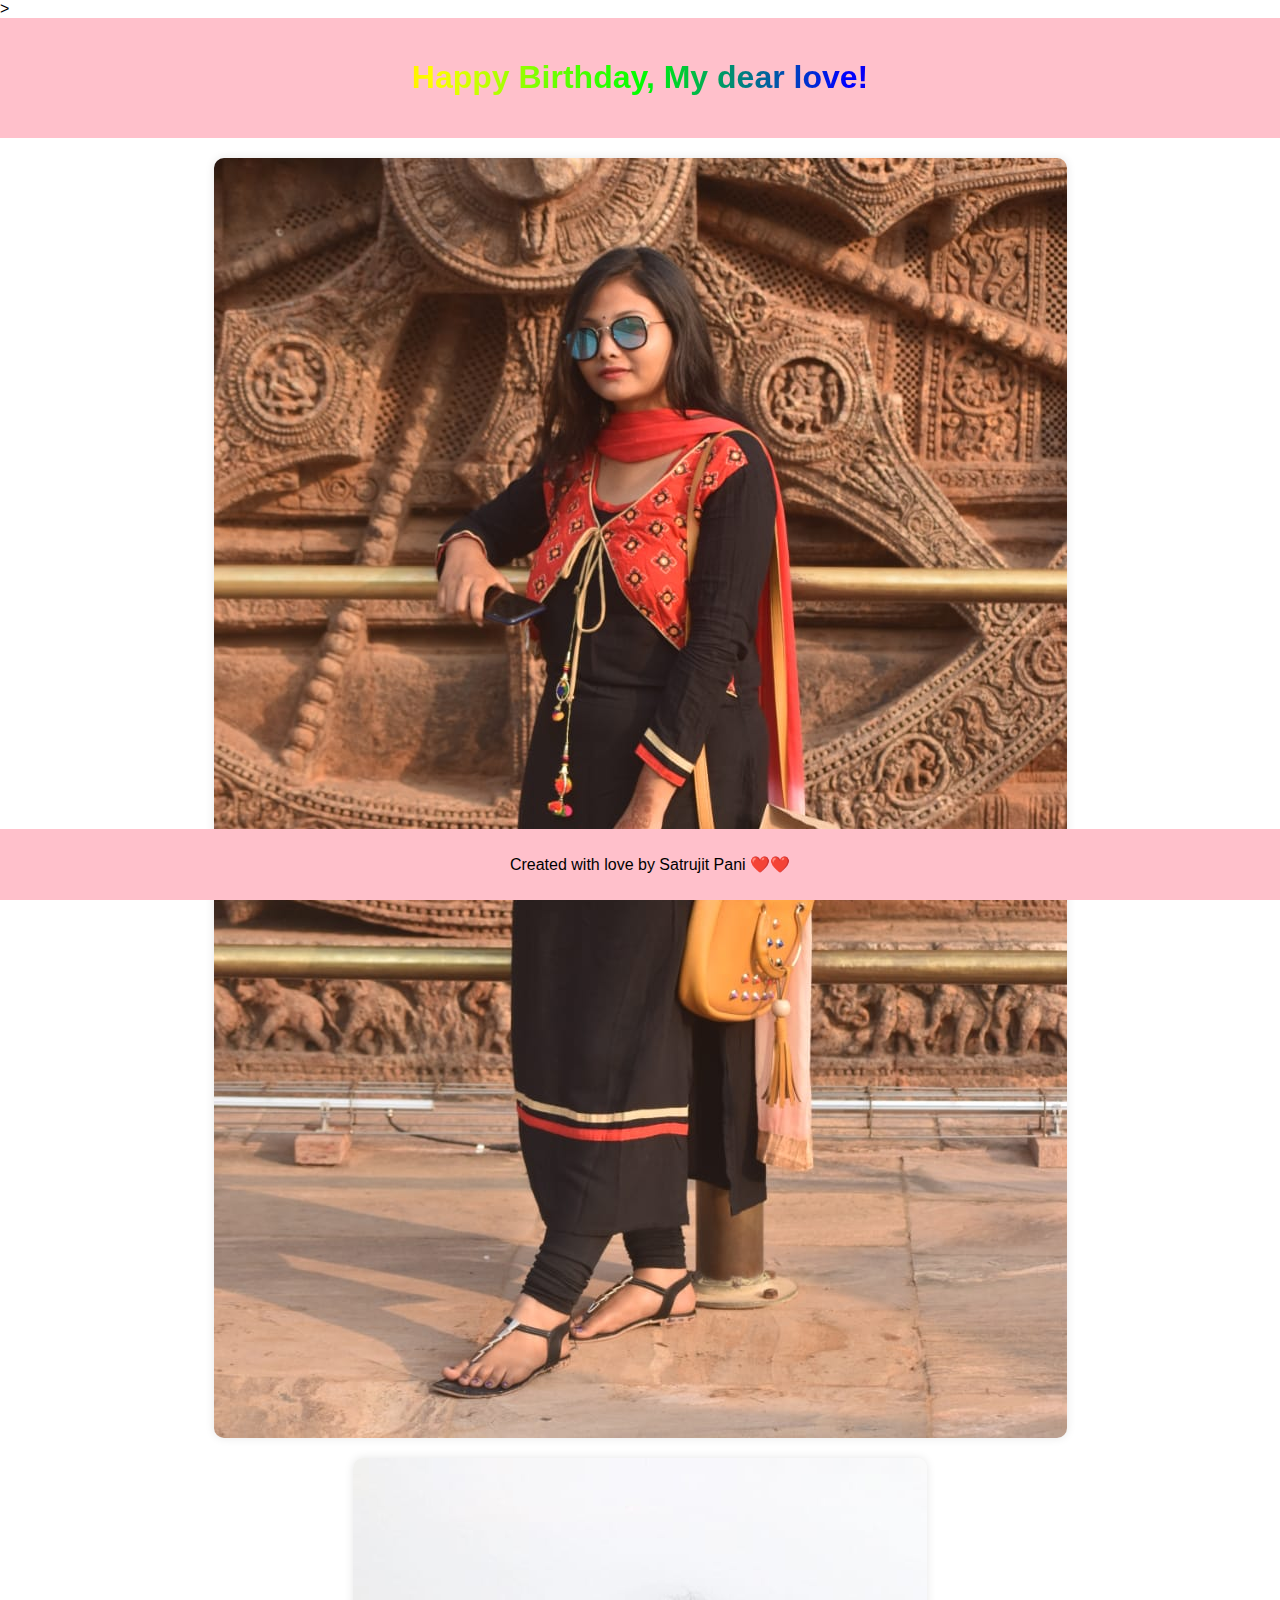
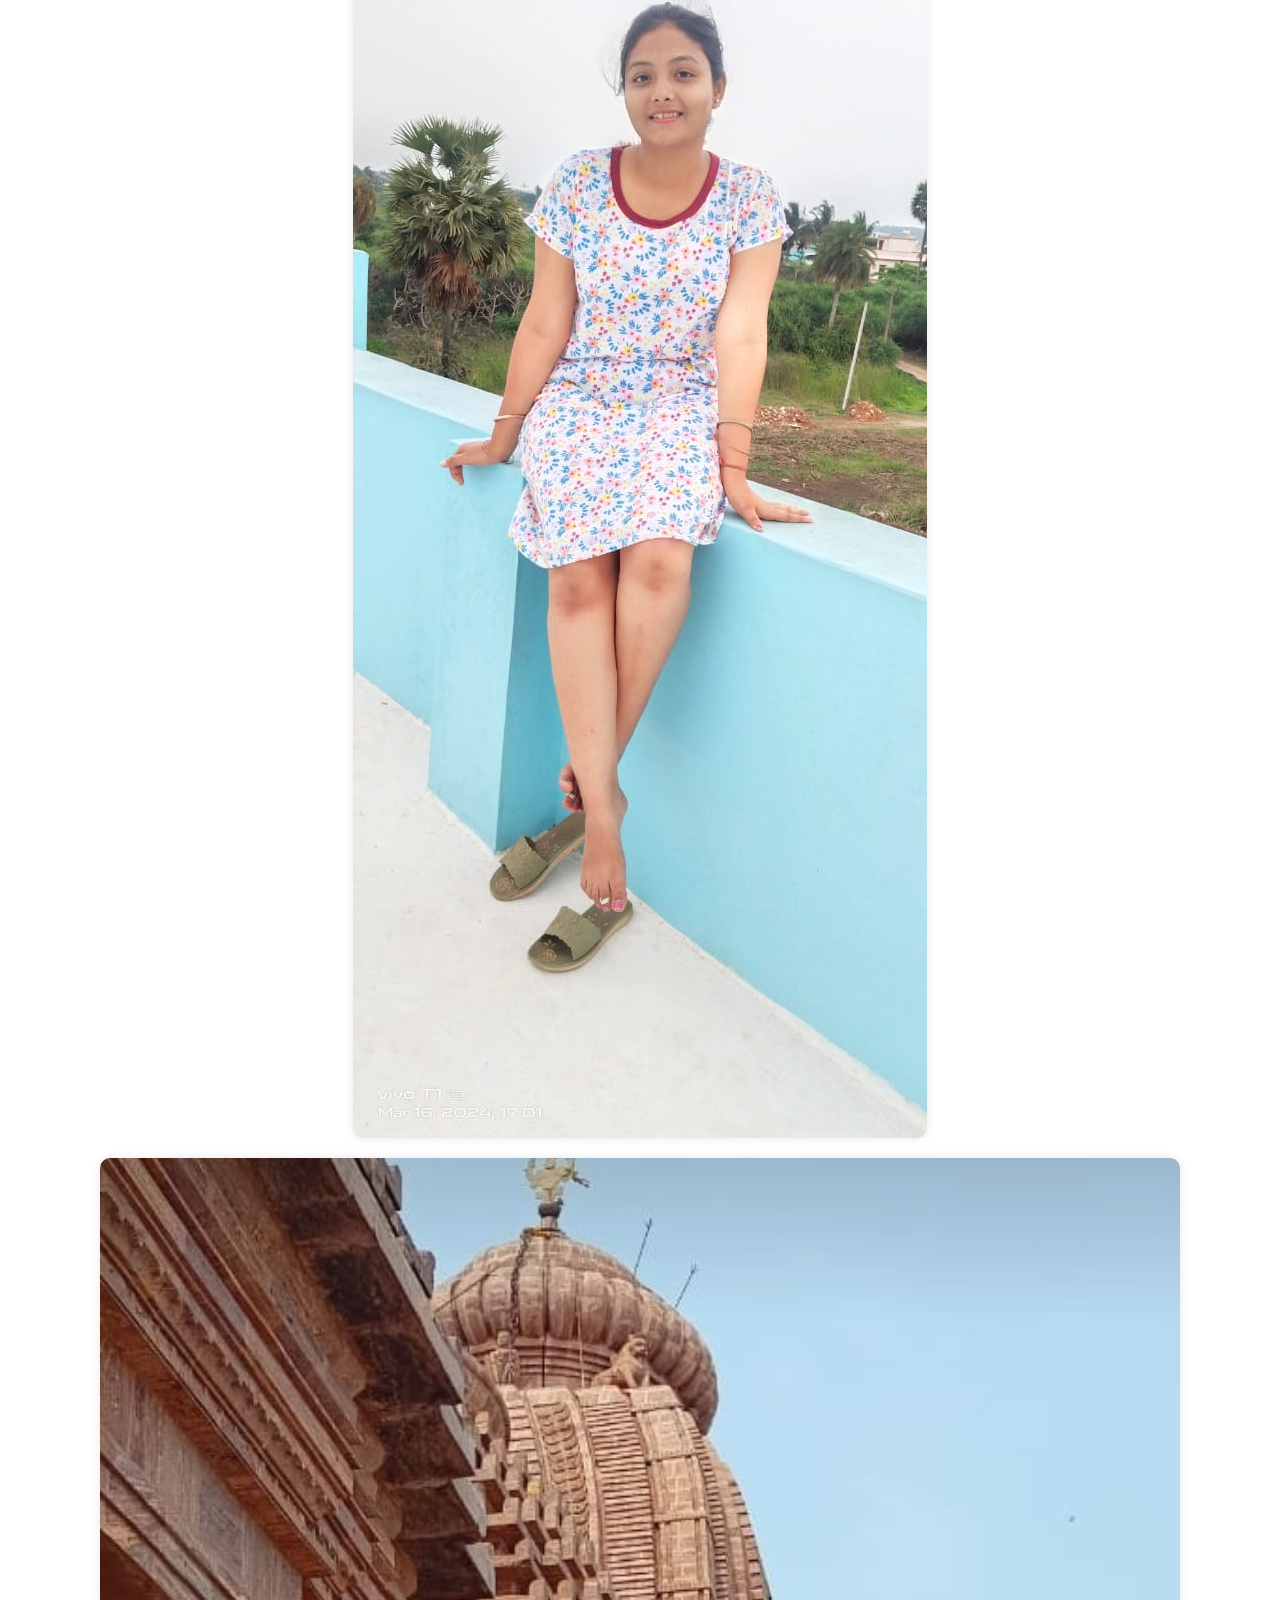
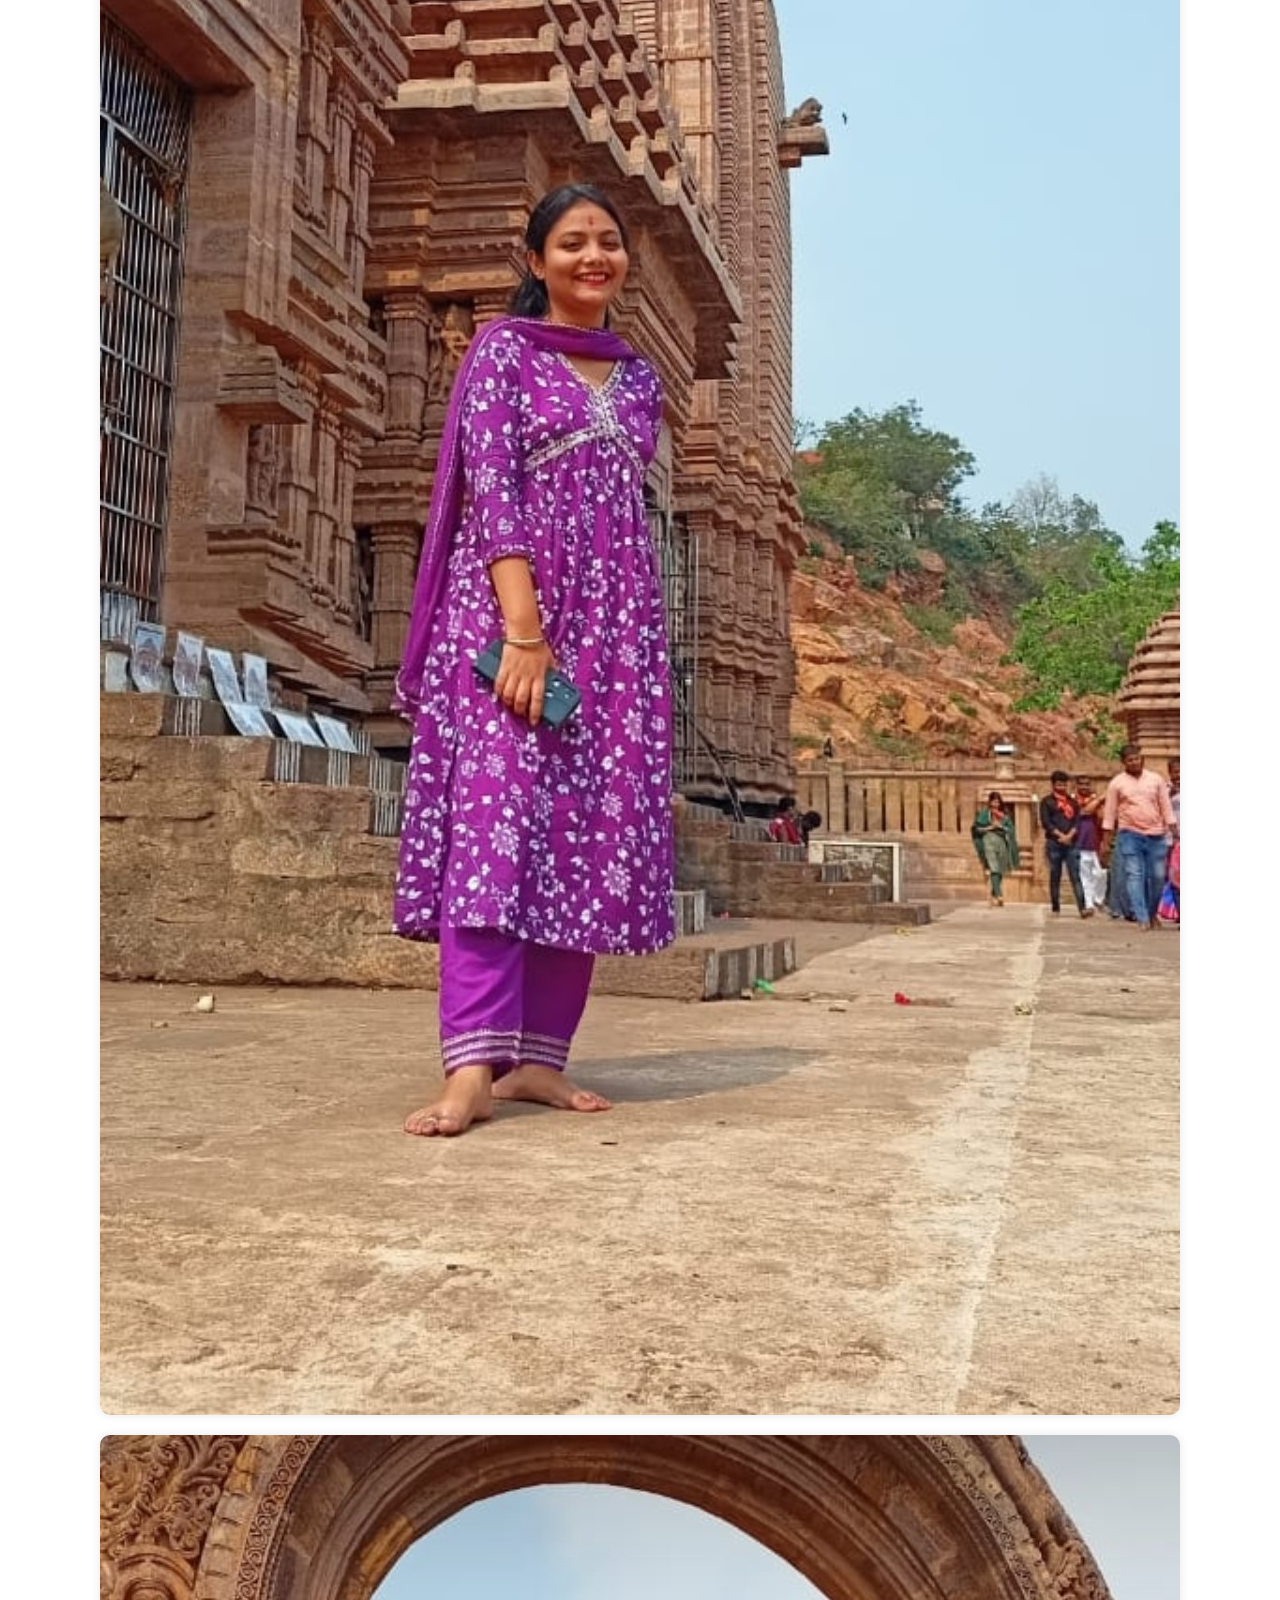
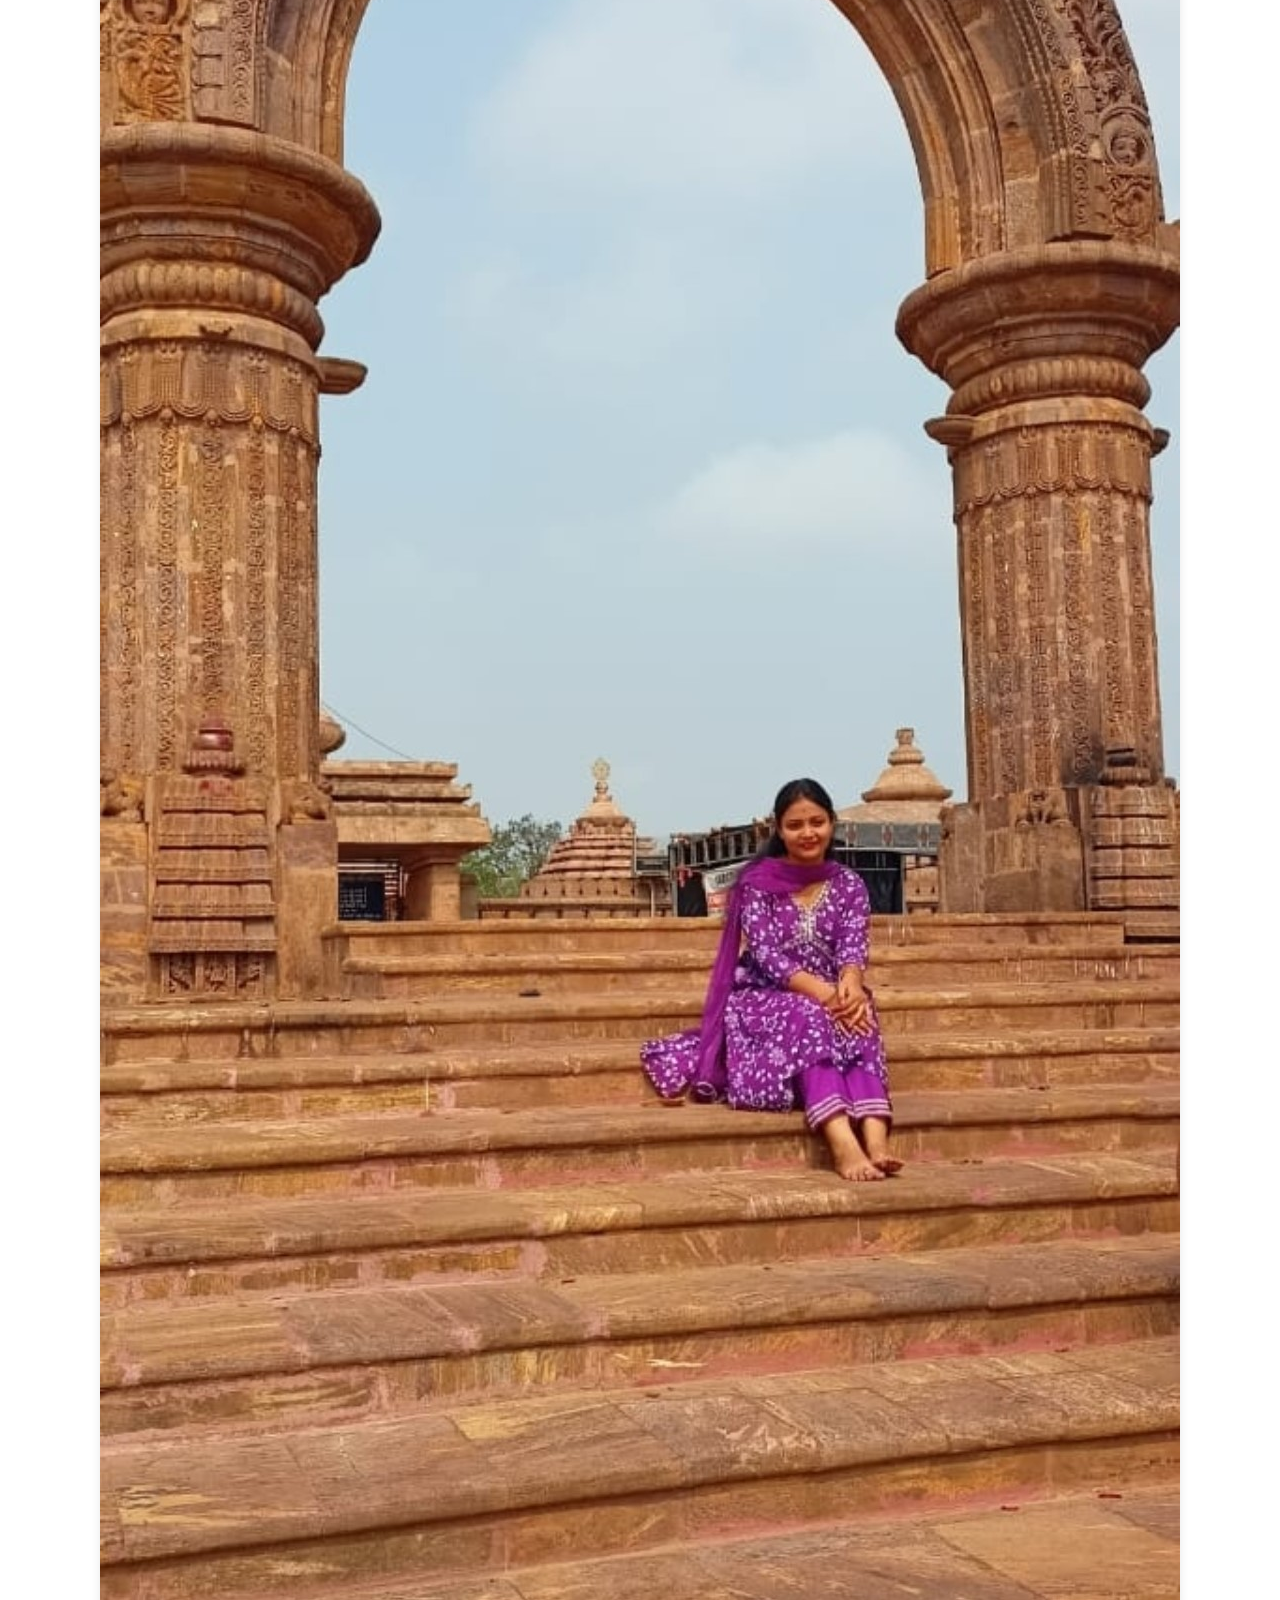
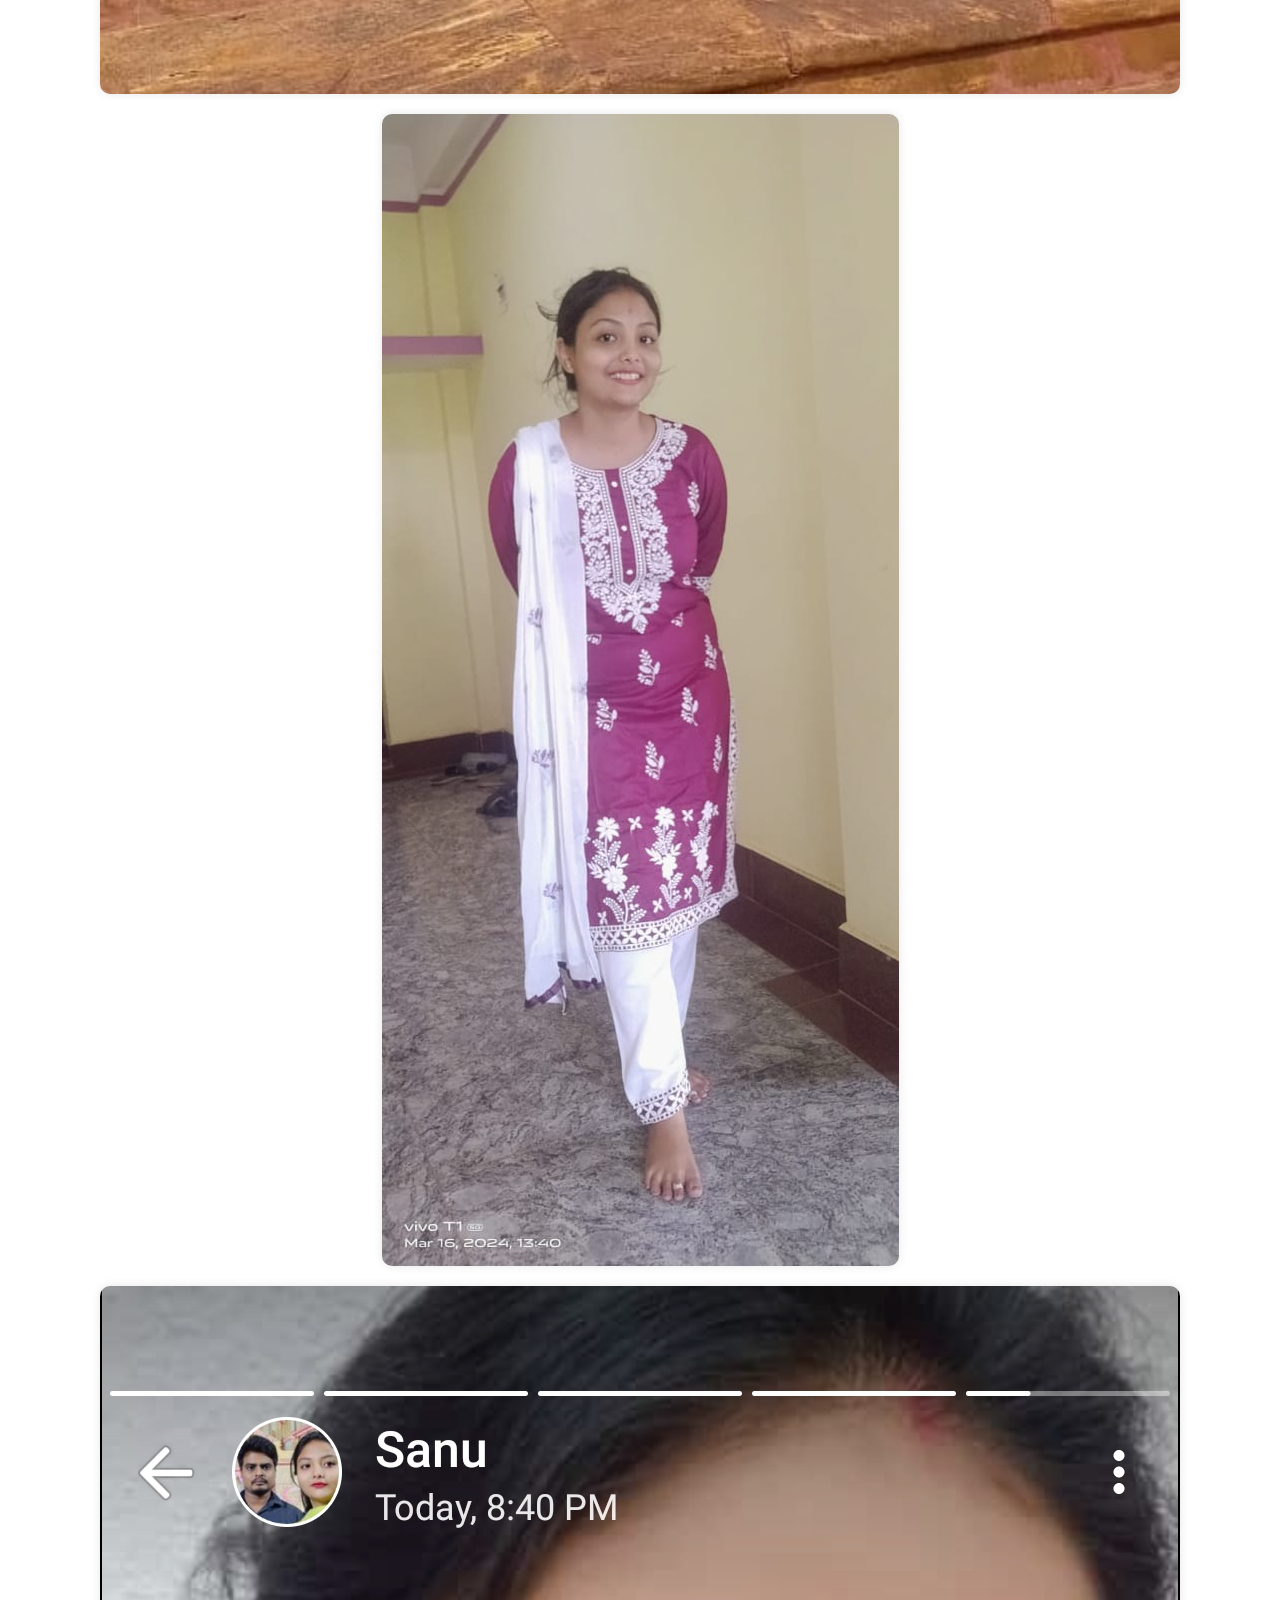
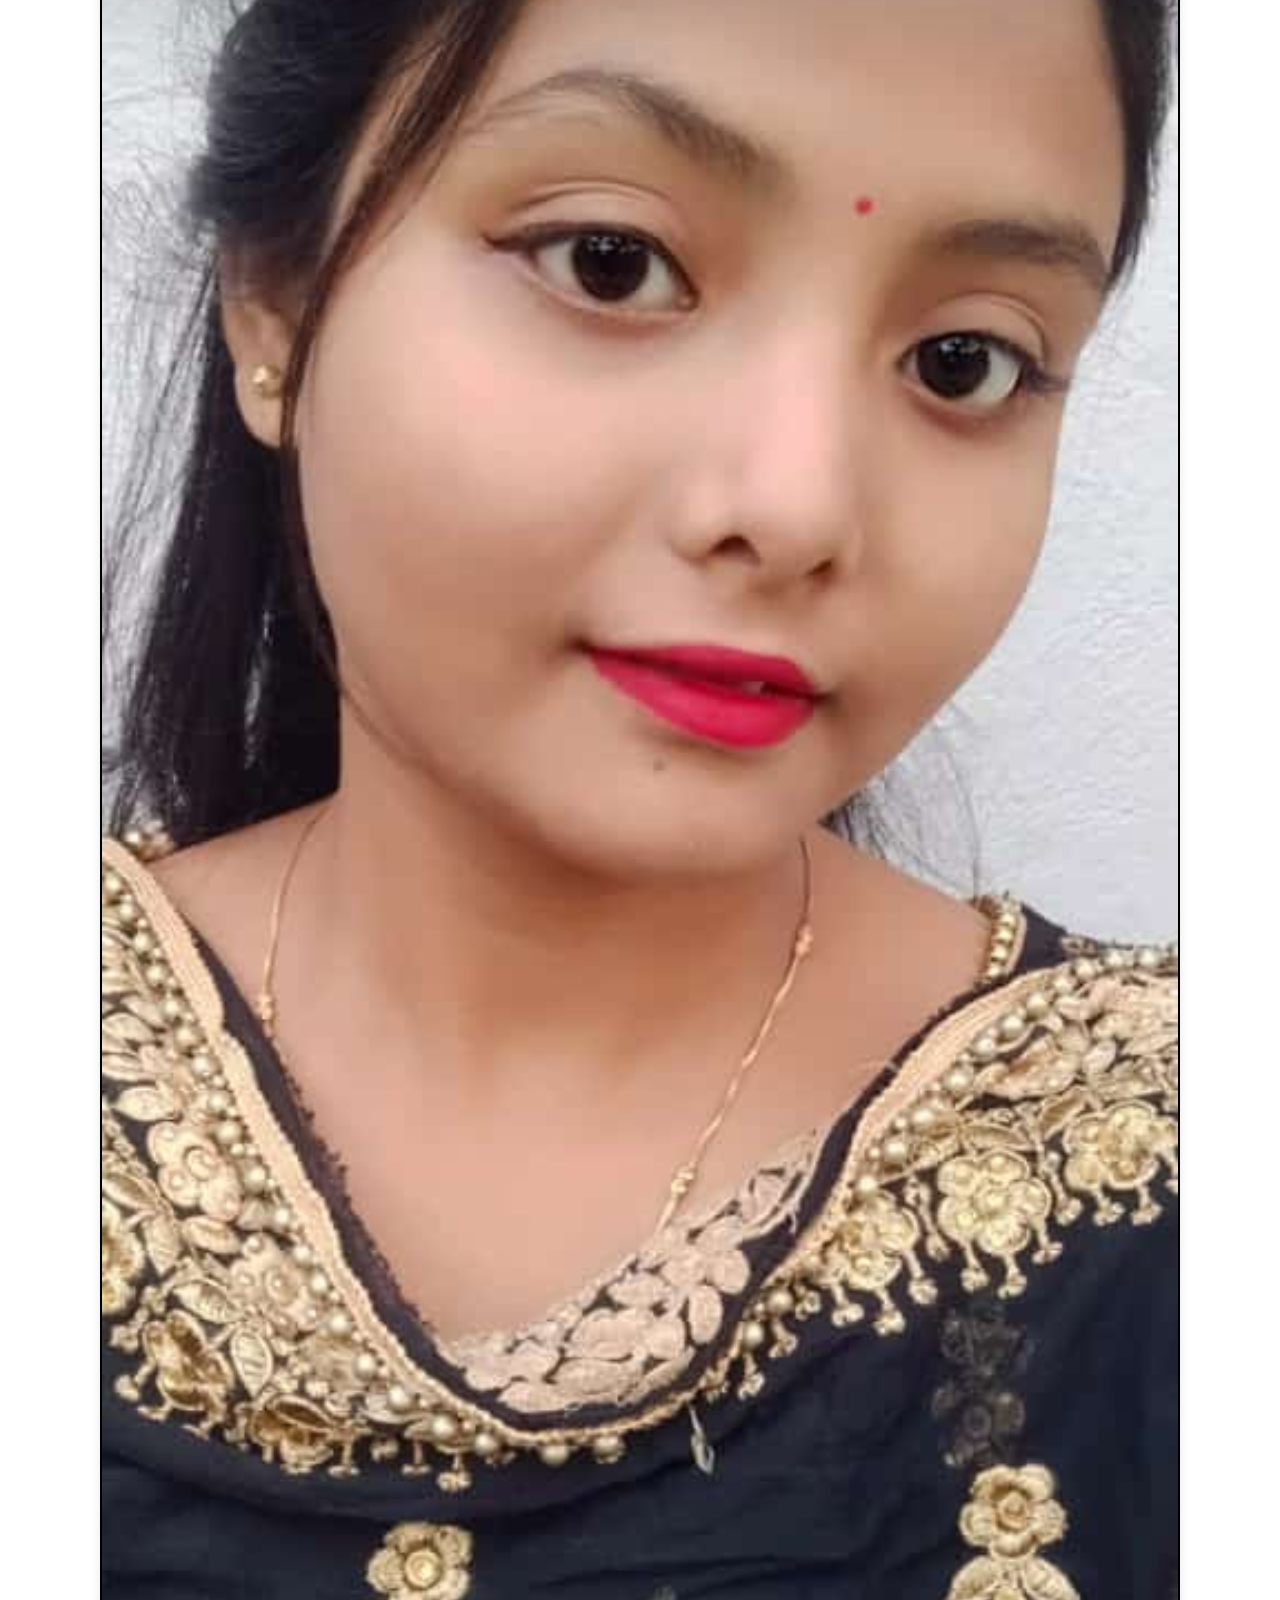
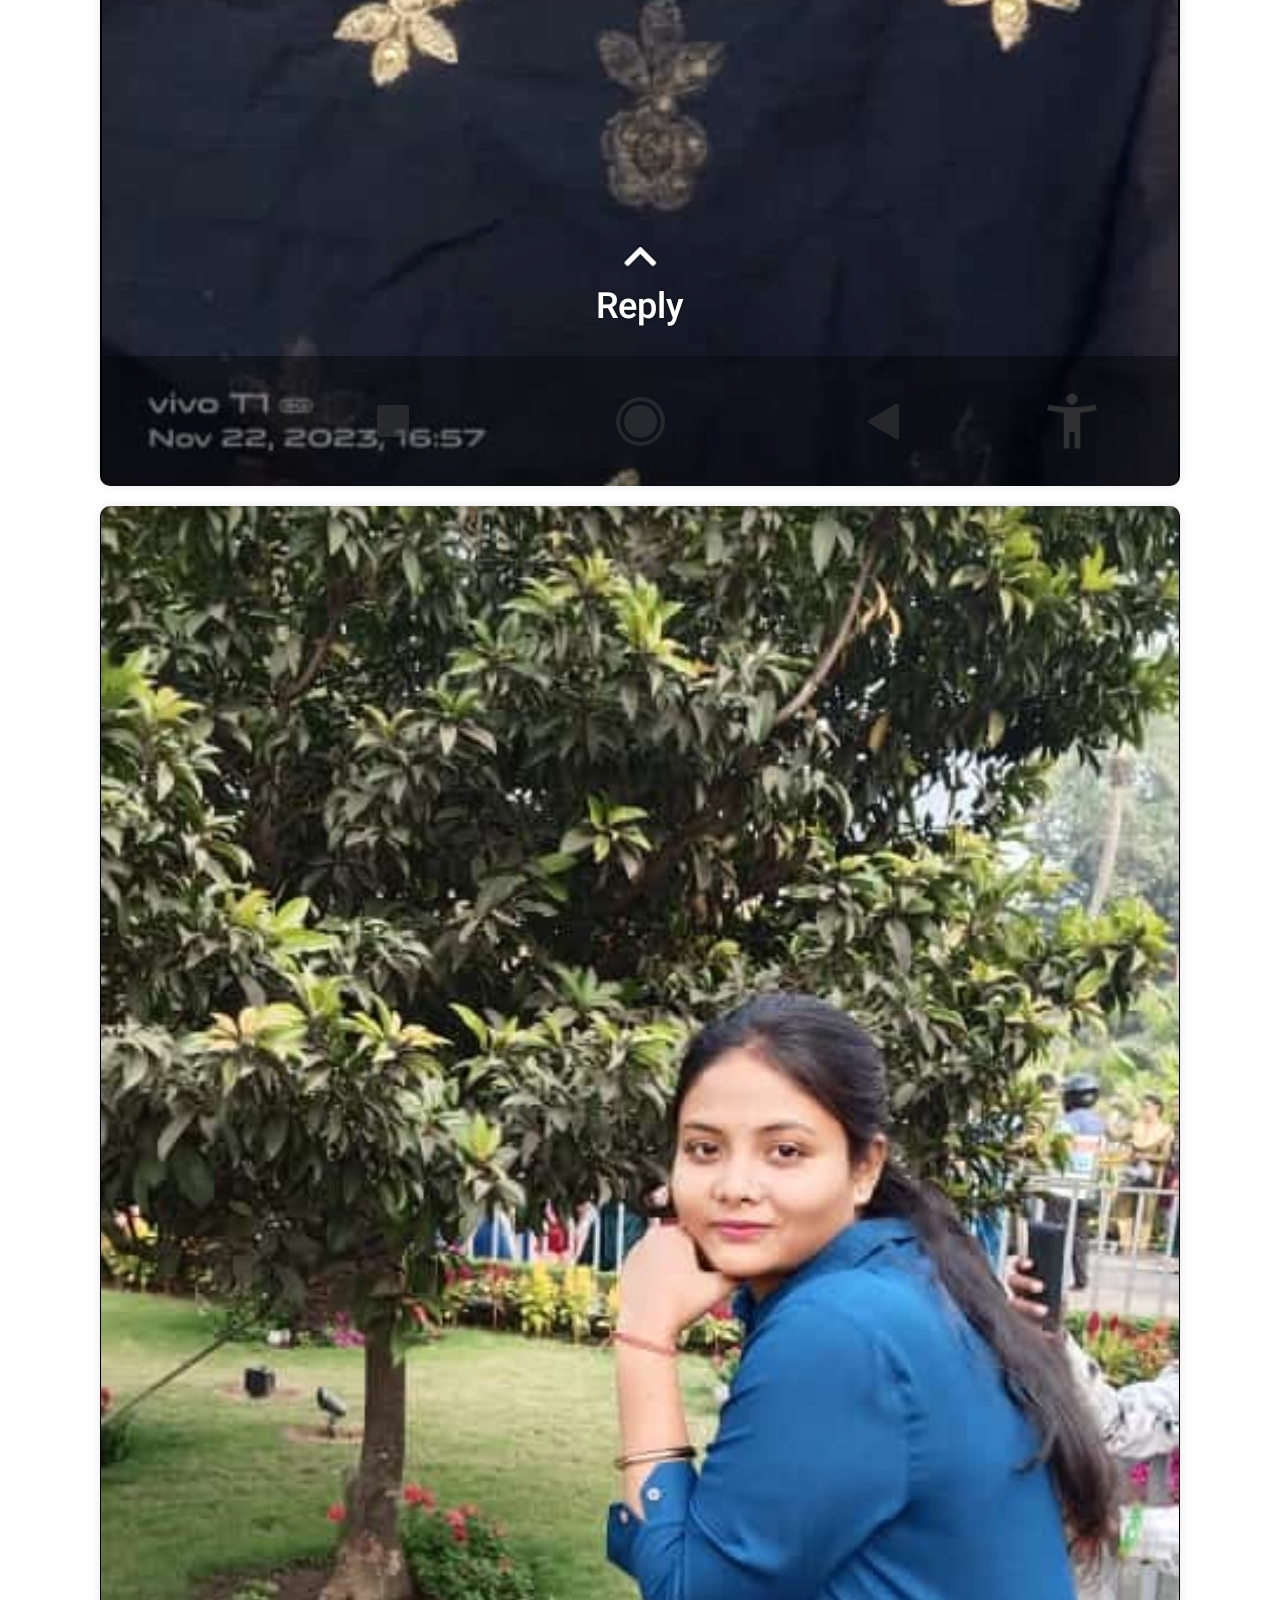
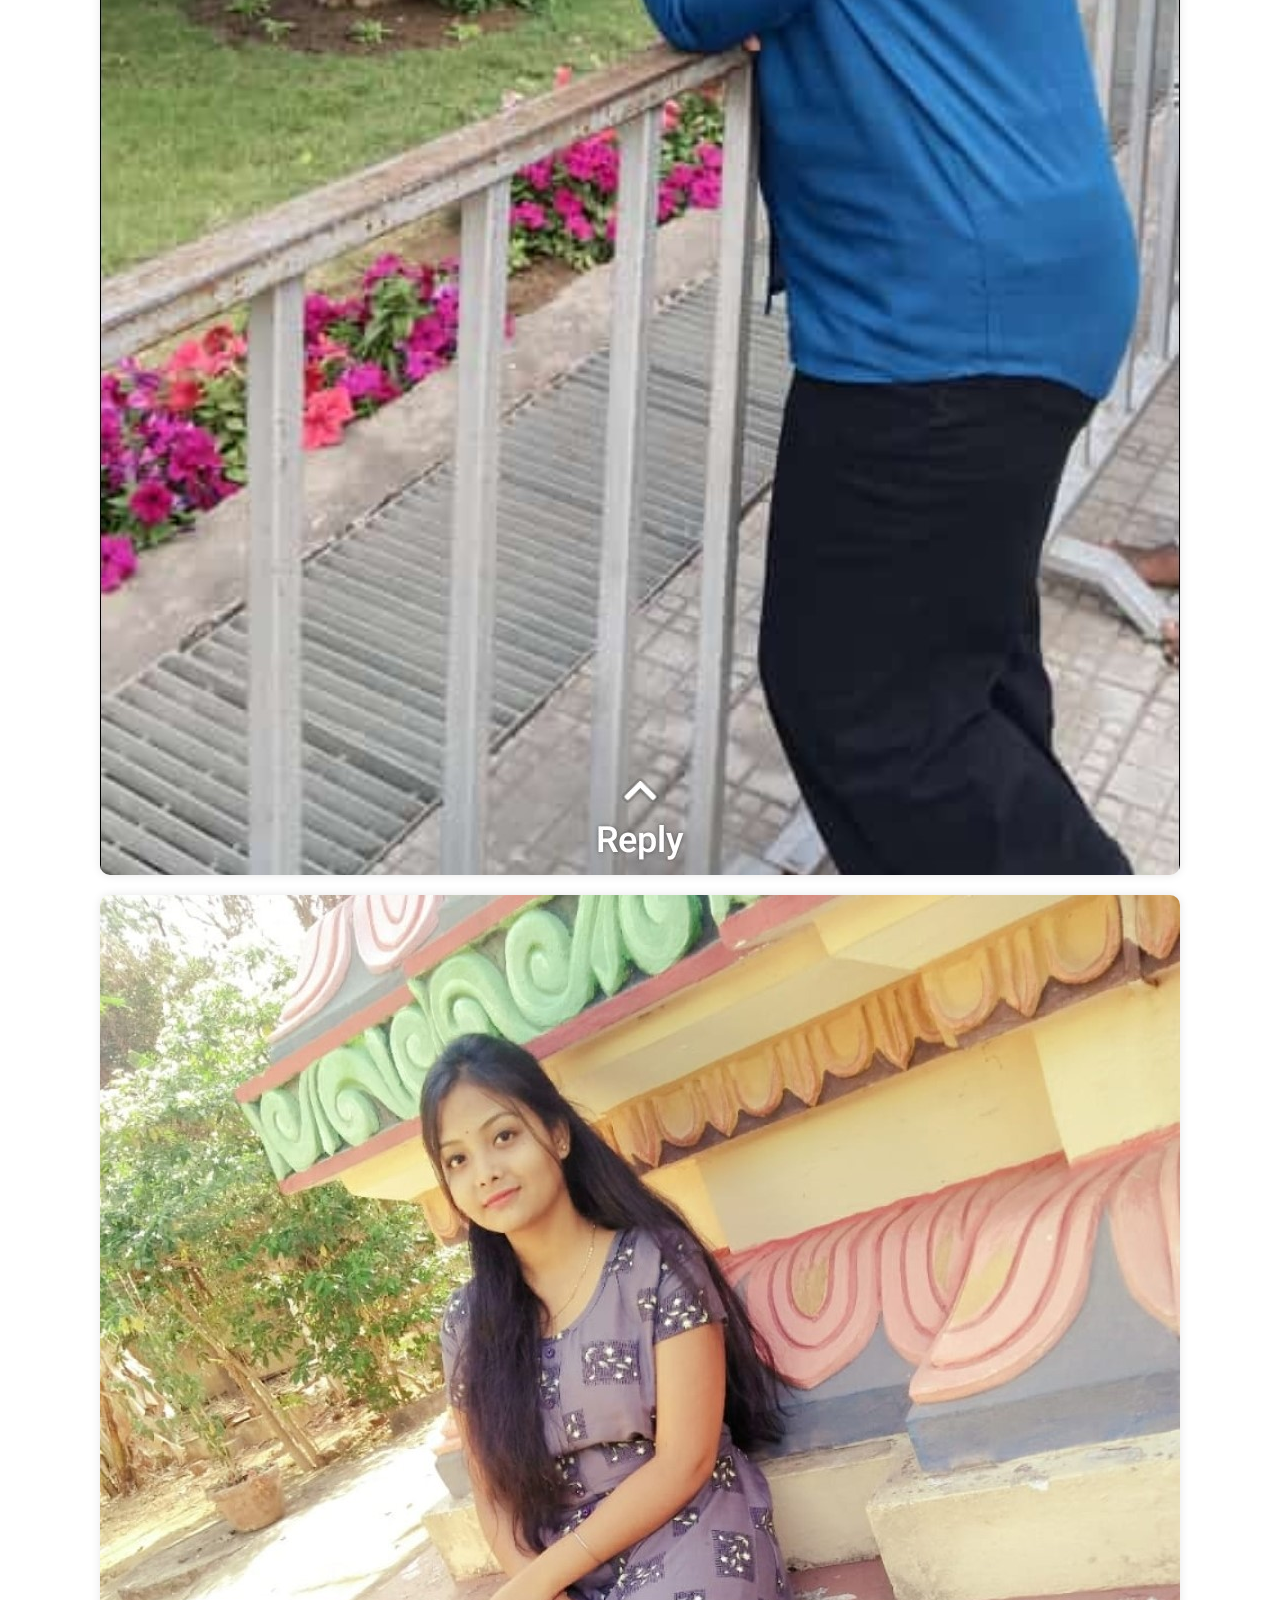
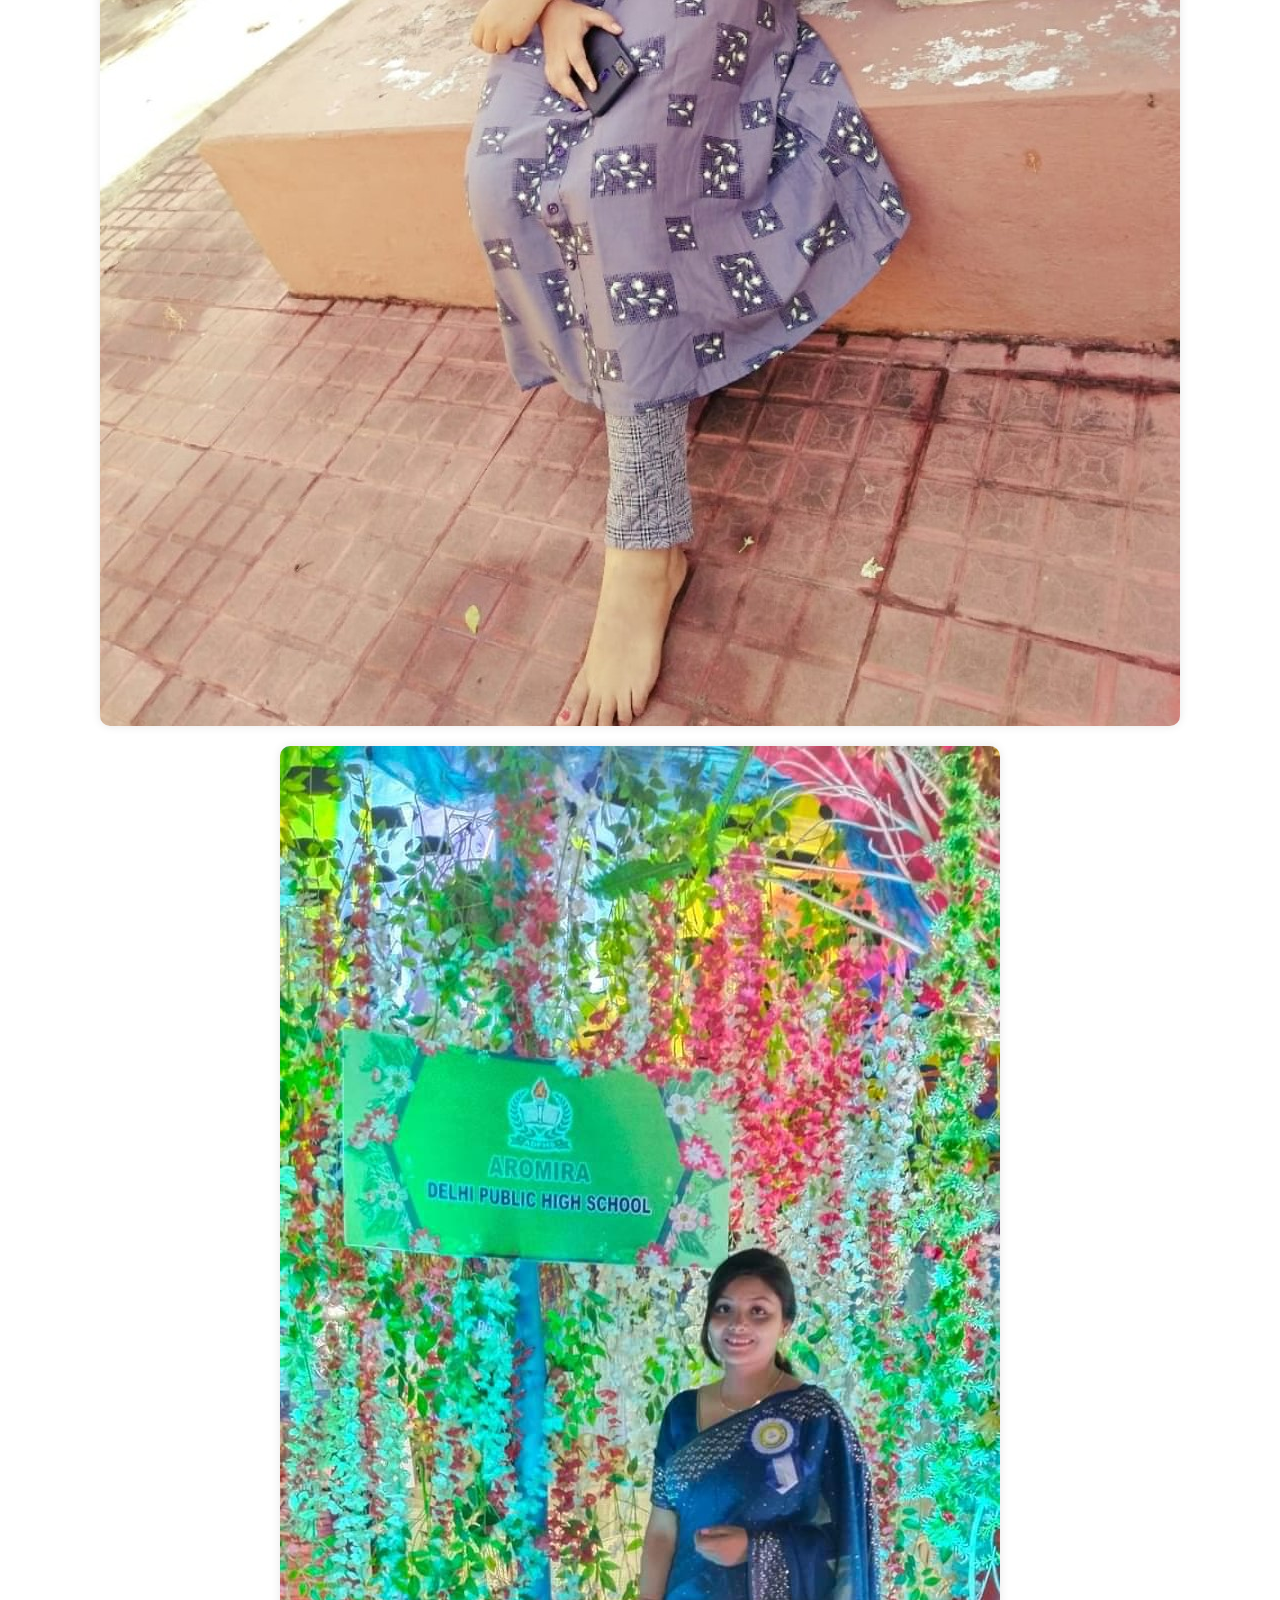
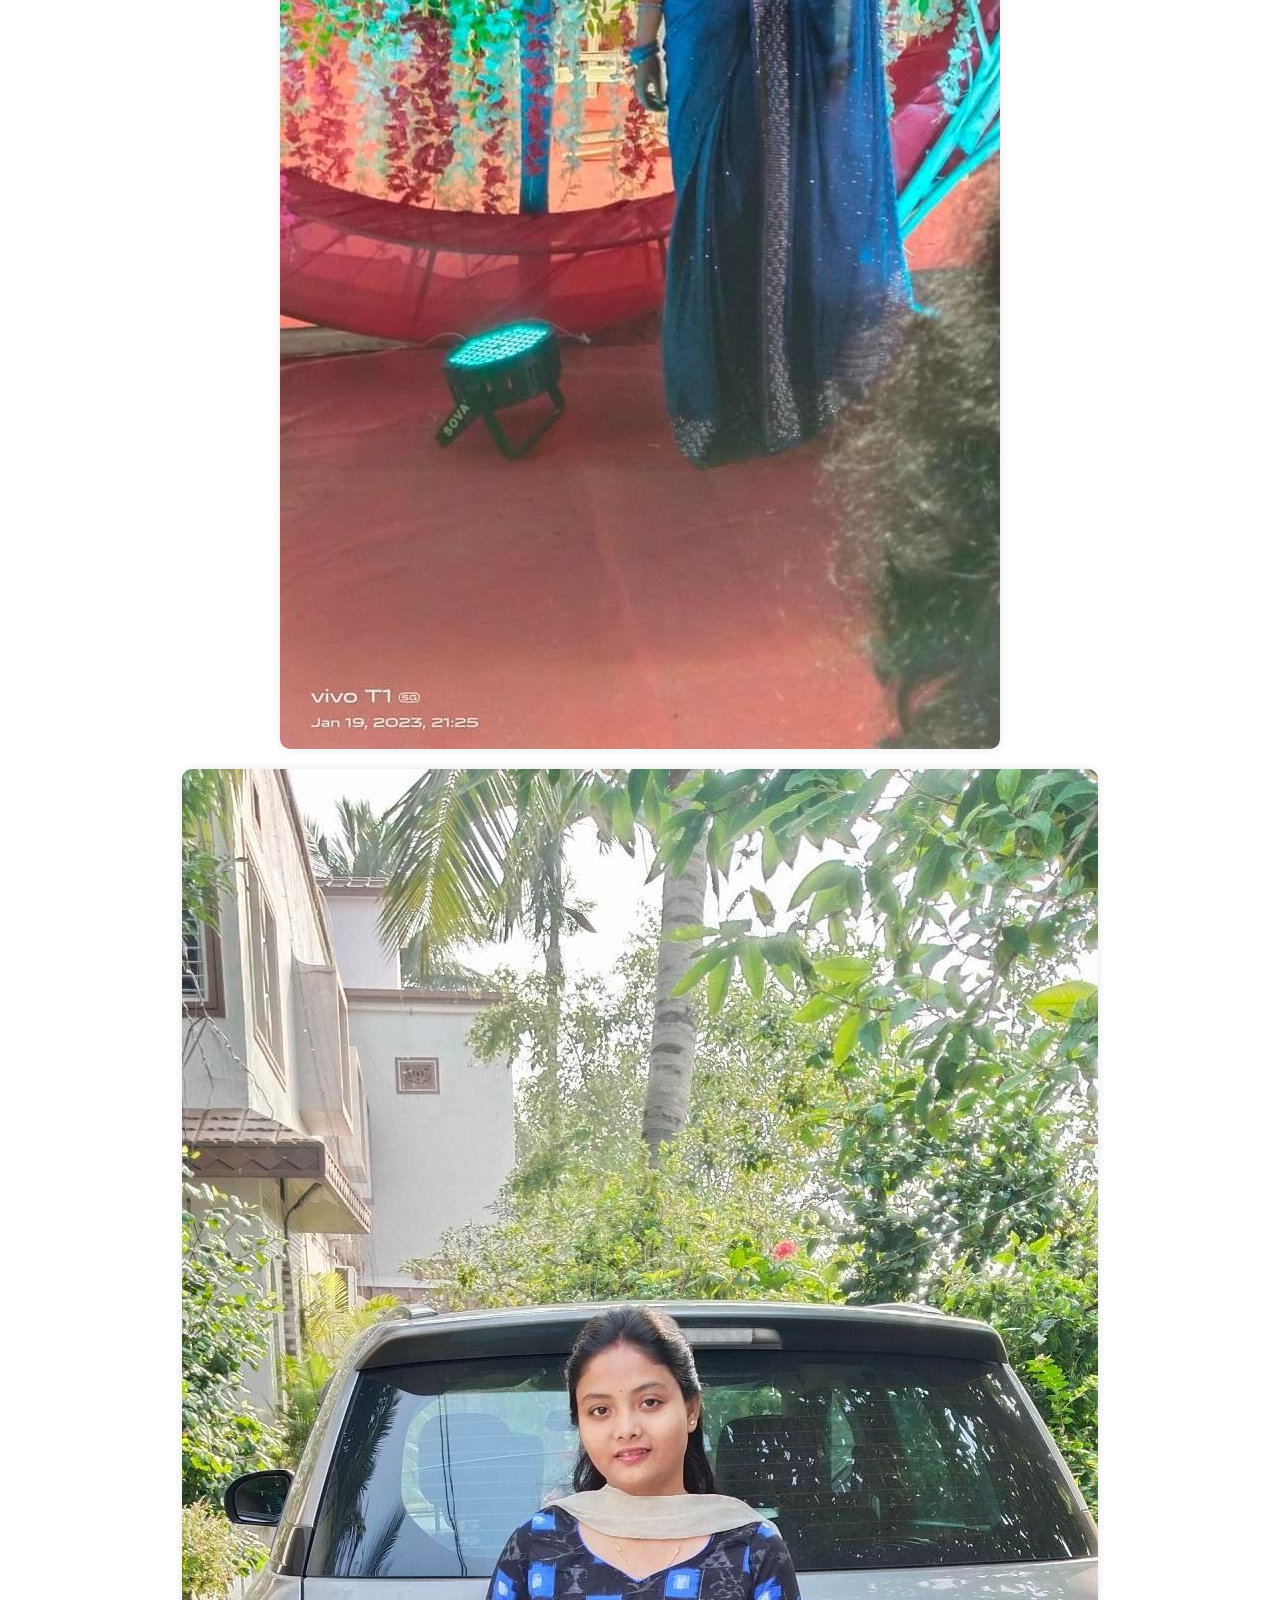
<file: index.html>
<!DOCTYPE html>
<html lang="en">
<head>
    <meta charset="UTF-8">
    <meta name="viewport" content="width=device-width, initial-scale=1">
    >
    <title>Happy Birthday!</title>
    <link rel="stylesheet" href="styles.css">
</head>
<body>
    <header>
        <h1>Happy Birthday, My dear love!</h1>
    </header>
    <main>
        <div class="photo-gallery">
            <!-- Add photos here -->
            <img src="photo-gallery/photo-1.jpg" alt="photo-1">
            <img src="photo-gallery/1710788321202.jpg" alt="photo-1.1">
            <img src="photo-gallery/1710788321215.jpg" alt="photo-1.2">
            <img src="photo-gallery/1710788321224.jpg" alt="photo-1.3">
            <img src="photo-gallery/1710788321246.jpg" alt="photo-1.4">
            <img src="photo-gallery/photo-2.jpg" alt="photo-2">
            <img src="photo-gallery/photo-3.jpg" alt="photo-3">
            <img src="photo-gallery/photo-4.jpg" alt="photo-4">
            <img src="photo-gallery/photo-5.jpg" alt="photo-5">
            <img src="photo-gallery/photo-6.jpg" alt="photo-6">
            <img src="photo-gallery/IMG_20230128_092411_466.jpg" alt="photo-7">
            <!-- Add more photos as needed -->
        </div>
    </main>
    <footer>
        <p>Created with love by Satrujit Pani ❤️❤️</p>
    </footer>
</body>
</html>
</file>
<file: styles.css>
body {
    font-family: Arial, sans-serif;
    margin: 0;
    padding: 0;
    box-sizing: border-box; /* Include padding and border in the element's total width and height */
}
/* Header Animation */
header h1 {
    animation: fadeIn 1s ease-in-out;
}

@keyframes fadeIn {
    from {
        opacity: 0;
        transform: translateY(-20px);
    }
    to {
        opacity: 1;
        transform: translateY(0);
    }
}

/* Photo Gallery Animation */
.photo-gallery img {
    transition: transform 0.3s ease-in-out;
}

.photo-gallery img:hover {
    transform: scale(1.1);
}

/* Footer Animation */
footer p {
    transition: color 0.3s ease-in-out;
}

footer p:hover {
    color: blue;
}


header {
    background-color: pink;
    text-align: center;
    padding: 20px;
}

main {
    text-align: center;
    padding: 20px;
}

.photo-gallery {
    display: flex;
    flex-wrap: wrap;
    justify-content: center;
    gap: 20px;
}

.photo-gallery img {
    max-width: 100%; /* Ensure images don't exceed their container's width */
    height: auto;
    border-radius: 10px;
    box-shadow: 0 0 10px rgba(0, 0, 0, 0.1);
}

footer {
    background-color: pink;
    text-align: center;
    padding: 10px;
    position: fixed;
    bottom: 0;
    left: 0;
    width: 100%;
}

/* Footer Animation */
footer p {
    transition: color 0.3s ease-in-out, transform 0.3s ease-in-out;
}

footer p:hover {
    color: blue; /* Change text color on hover */
    transform: translateY(-5px); /* Move text up slightly on hover */
}


/* Header Animation */
header {
    background-color: pink;
    text-align: center;
    padding: 20px;
    position: relative; /* Ensure position is set to relative */
    overflow: hidden; /* Hide overflow for child elements */
}

header h1 {
    background: linear-gradient(90deg, #ff0000, #ff7f00, #ffff00, #00ff00, #0000ff, #4b0082, #9400d3); /* Define a gradient color */
    background-clip: text; /* Apply the gradient as the text color */
    -webkit-background-clip: text; /* For older versions of Safari */
    color: transparent; /* Hide the original text color */
    animation: rainbow 14s linear infinite; /* Add a rainbow animation */
}

@keyframes rainbow {
    0% { background-position: 0% 50%; }
    14.2857% { background-position: 14.2857% 50%; }
    28.5714% { background-position: 28.5714% 50%; }
    42.8571% { background-position: 42.8571% 50%; }
    57.1428% { background-position: 57.1428% 50%; }
    71.4285% { background-position: 71.4285% 50%; }
    85.7142% { background-position: 85.7142% 50%; }
    100% { background-position: 100% 50%; }
}
</file>
